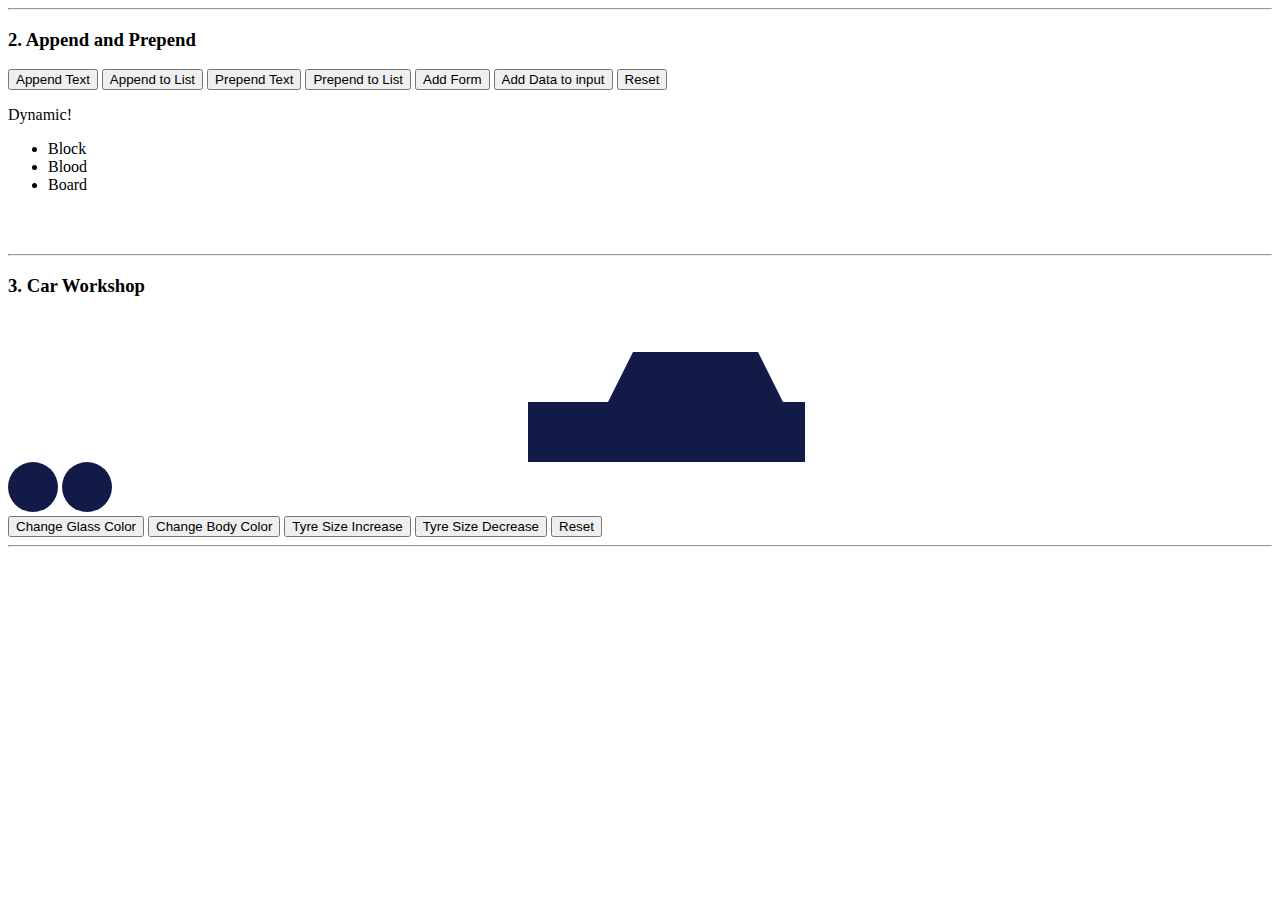
<file: EXP 7/Expriment7_1.html>
<!DOCTYPE html>
<html lang="en">

<head>
    <meta charset="UTF-8">
    <meta http-equiv="X-UA-Compatible" content="IE=edge">
    <meta name="viewport" content="width=device-width, initial-scale=1.0">
    <title>Experiment 7</title>

    <link href="https://cdn.jsdelivr.net/npm/bootstrap@5.2.0/dist/css/bootstrap.min.css" rel="stylesheet" integrity="sha384-gH2yIJqKdNHPEq0n4Mqa/HGKIhSkIHeL5AyhkYV8i59U5AR6csBvApHHNl/vI1Bx" crossorigin="anonymous">

    <script src="https://cdn.jsdelivr.net/npm/bootstrap@5.2.0/dist/js/bootstrap.bundle.min.js" integrity="sha384-A3rJD856KowSb7dwlZdYEkO39Gagi7vIsF0jrRAoQmDKKtQBHUuLZ9AsSv4jD4Xa" crossorigin="anonymous"></script>

    <script src="https://ajax.googleapis.com/ajax/libs/jquery/3.6.0/jquery.min.js"></script>
    <script src="experiment7.js"></script>
    <link rel="stylesheet" href="experiment7.css">
    
</head>

<body>
    <hr class="border border-primary border-2 opacity-50">

    <section id="Q2">
        <h3 class="text-center text-primary bg p-5">2. Append and Prepend</h3>
        <div class="text-center ">
            <button class="btn btn-outline-primary m-5" id="at">Append Text</button>
            <button class="btn btn-outline-primary m-5" id="al">Append to List</button>
            <button class="btn btn-outline-primary m-5" id="pt">Prepend Text</button>
            <button class="btn btn-outline-primary m-5" id="pl">Prepend to List</button>
            <button class="btn btn-outline-primary m-5" id="f">Add Form</button>
            <button class="btn btn-outline-primary m-5" id="input">Add Data to input</button>
            <button class="btn btn-outline-primary m-5" id="rl">Reset</button>

        </div>
        <p class="text-primary text-center" id="txt">Dynamic!</p>
        <ul class="text-primary list-group-numbered text-center" id="lst">
            <li class="list-group-item text-center">Block</li>
            <li class="list-group-item text-center">Blood</li>
            <li class="list-group-item text-center">Board</li>
        </ul>
        <br><br>
        <div id="inp" class="text-center"></div>
        <hr class="border border-primary border-2 opacity-50">
    </section>

    <section id="Q3" class="bg-white">
        <h3 class="text-center text-primary bg mt-5">3. Car Workshop</h3><br><br>
        <div class="container text-center">


            <div class="trapezoid"></div>

            <div class="rectangle "></div>

            <div class="tyre">
                <div class="circle me-5">
                </div>
                <div class="circle ">

                </div>

            </div>

            <div>
                <button class="btn btn-outline-primary m-5" id="gc">Change Glass Color</button>
                <button class="btn btn-outline-primary m-5" id="bc">Change Body Color</button>
                <button class="btn btn-outline-primary m-5" id="ti">Tyre Size Increase</button>
                <button class="btn btn-outline-primary m-5" id="td">Tyre Size Decrease</button>
                <button class="btn btn-outline-primary m-5" id="rl1">Reset</button>
            </div>



        </div>

        <hr class="border border-primary border-2 opacity-50">
    </section>



    
</body>

</html>
</file>
<file: EXP 7/experiment7.css>
.trapezoid {
    border-bottom: 50px solid #121b48;
    border-left: 25px solid transparent;
    border-right: 25px solid transparent;
    height: 0;
    width: 125px;
    margin-left: 600px;
}

.circle {
    height: 50px;
    width: 50px;
    background-color: #121b48;
    border-radius: 50%;
    display: inline-block;
}

.tyre {
    margin-right: -10px;
}

.rectangle {
    height: 60px;
    width: 277px;
    background-color: #121b48;
    margin-left: 520px;
}
</file>
